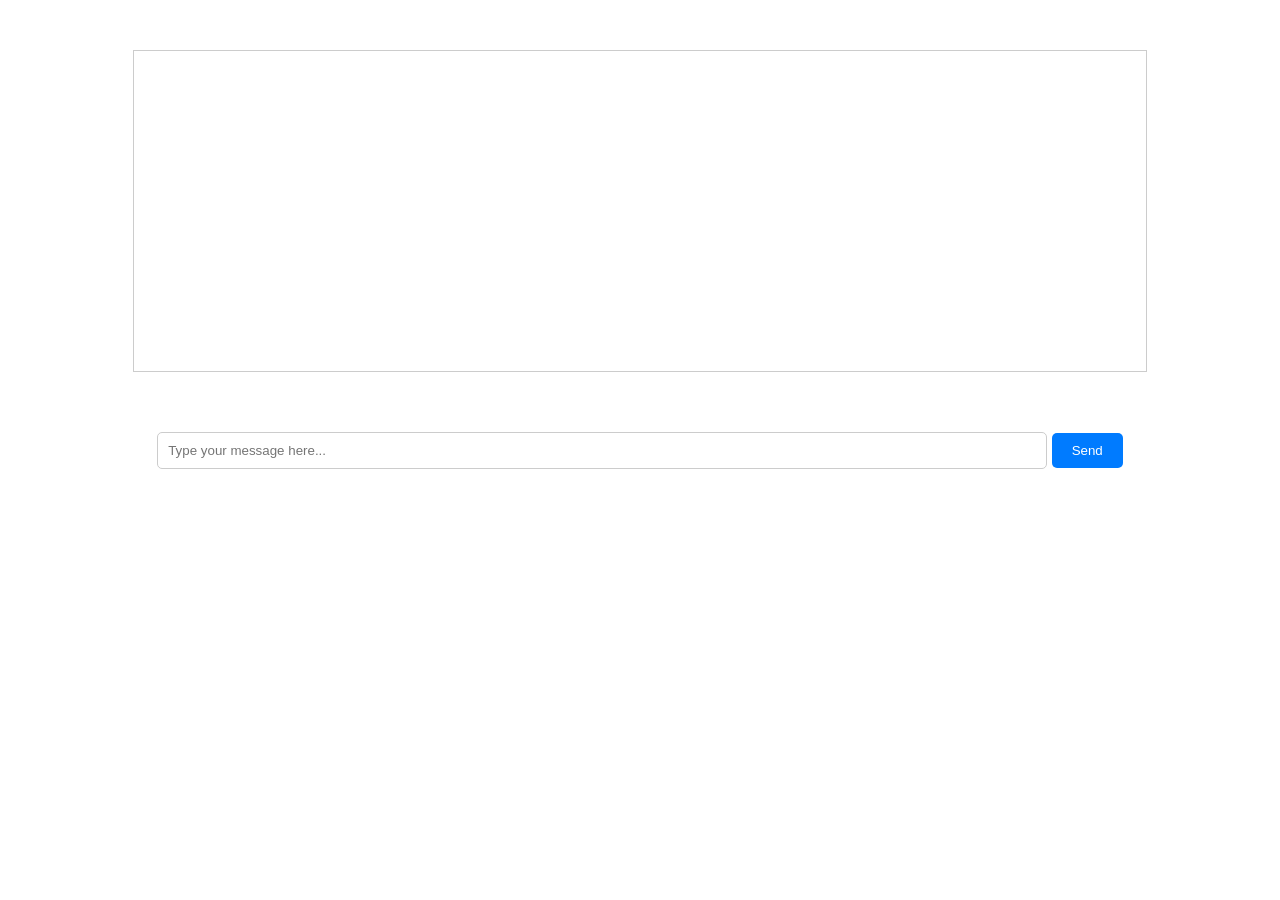
<file: ai_chatbot/static/index.html>
<!doctype html>
<html lang="en">
  <head>
    <meta charset="UTF-8" />
    <meta name="viewport" content="width=device-width, initial-scale=1.0" />
    <title>AI Chat Assistan</title>
    <style>
      body {
        font-family: Arial, sans-serif;
        text-align: center;
        margin: 20px;
      }
      #chatbox {
        width: 80%;
        height: 300px;
        overflow-y: scroll;
        border: 1px solid #ccc;
        margin: 50px auto;
        padding: 10px;
      }
      input {
        width: 70%;
        padding: 10px;
        margin: 10px 0;
        border: 1px solid #ccc;
        border-radius: 5px;
      }
      button {
        padding: 10px 20px;
        margin-top: 10px;
        background-color: #007bff;
        color: #fff;
        border: none;
        border-radius: 5px;
        cursor: pointer;
      }
    </style>
  </head>
  <body>
    <div id="chatbox"></div>
    <input type="text" id="userInput" placeholder="Type your message here..." />
    <button onclick="sendMessage()">Send</button>

    <script>
      async function sendMessage() {
        const userInput = document.getElementById("userInput").value;
        if (!userInput) return;

        // Display user message
        const chatbox = document.getElementById("chatbox");
        chatbox.innerHTML += `<p><strong>You:</strong> ${userInput}</p>`;
        chatbox.scrollTop = chatbox.scrollHeight;

        // Send message to backend AI server
        try {
          const response = await fetch(
            `/chat?prompt=${encodeURIComponent(userInput)}`,
            {
              method: "POST",
              headers: { "Content-Type": "application/json" },
              body: JSON.stringify({ message: userInput }),
            },
          );
          const data = await response.json();

          // Display AI response
          chatbox.innerHTML += `<strong>AI:</strong> ${data.response}`;
          chatbox.scrollTop = chatbox.scrollHeight;
        } catch (error) {
          console.error("Error:", error);
          chatbox.innerHTML += `<p><strong>AI:</strong> Sorry, there was an error processing your request.</p>`;
          chatbox.scrollTop = chatbox.scrollHeight;
        }

        // Clear input field
        document.getElementById("userInput").value = "";
      }
    </script>
  </body>
</html>
</file>
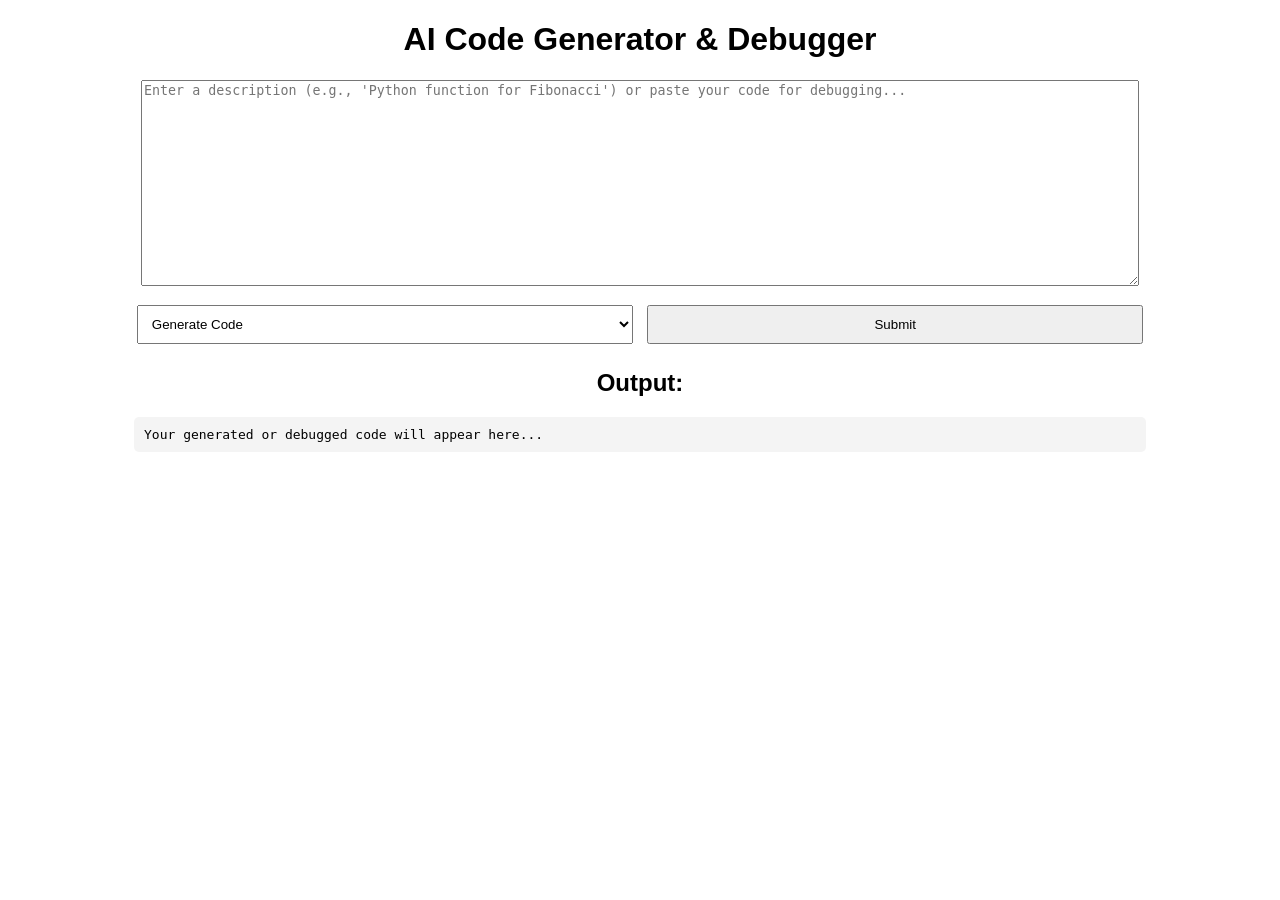
<file: ai_code_assistant/static/index.html>
<!DOCTYPE html>
<html lang="en">
<head>
    <meta charset="UTF-8">
    <meta name="viewport" content="width=device-width, initial-scale=1.0">
    <title>AI Code Generator & Debugger</title>
    <style>
        body { font-family: Arial, sans-serif; text-align: center; margin: 20px; }
        textarea { width: 80%; height: 200px; margin-bottom: 10px; }
        select, button { padding: 10px; margin: 5px; width: 40%; }
        pre { text-align: left; background: #f4f4f4; padding: 10px; width: 80%; margin: auto; border-radius: 5px; }
    </style>
</head>
<body>

    <h1>AI Code Generator & Debugger</h1>
    <textarea id="code-input" placeholder="Enter a description (e.g., 'Python function for Fibonacci') or paste your code for debugging..."></textarea><br>
    <select id="mode">
        <option value="generate">Generate Code</option>
        <option value="debug">Debug Code</option>
    </select>
    <button onclick="generateCode()">Submit</button>
    
    <h2>Output:</h2>
    <pre id="output">Your generated or debugged code will appear here...</pre>

    <script>
        async function generateCode() {
            let inputText = document.getElementById("code-input").value;
            let mode = document.getElementById("mode").value;
            let outputArea = document.getElementById("output");

            let formData = new FormData();
            formData.append("prompt", inputText);
            formData.append("mode", mode);

            let response = await fetch("/generate_code", {
                method: "POST",
                body: formData
            });

            if (!response.ok) {
                outputArea.textContent = "Error: Failed to process the request.";
                return;
            }

            let data = await response.json();
            outputArea.textContent = data.code;
        }
    </script>

</body>
</html>
</file>
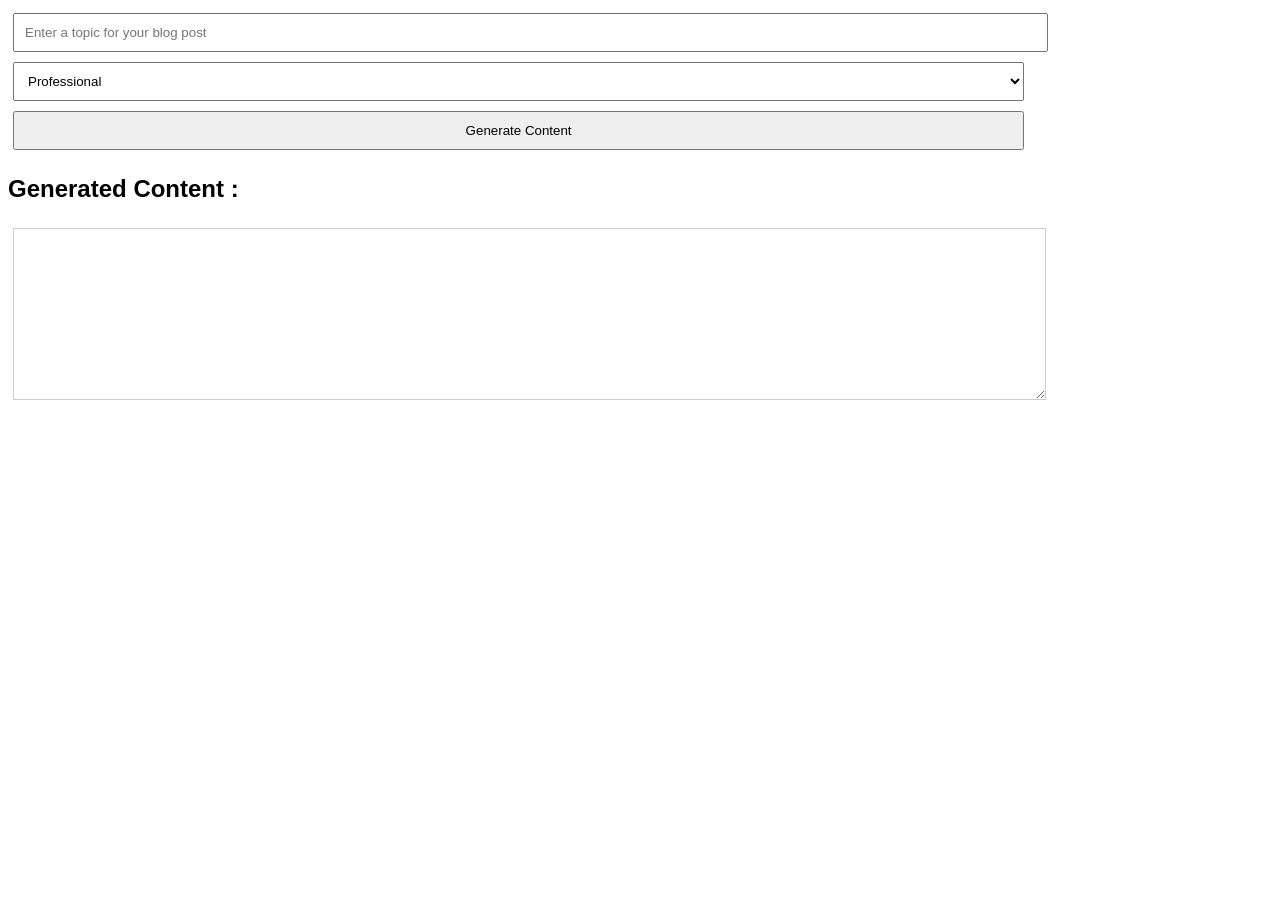
<file: ai_content_writer/static/index.html>
<!doctype html>
<html lang="en">
  <head>
    <meta charset="UTF-8" />
    <meta name="viewport" content="width=device-width, initial-scale=1.0" />
    <title>AI Blog & Content Writer</title>
    <style>
      body {
        font-family: Arial, Helvetica, sans-serif;
        input,
        select,
        button {
          font-family: Arial, Helvetica, sans-serif;
          padding: 10px;
          margin: 5px;
          width: 80%;
        }
        textarea {
          font-family: Arial, Helvetica, sans-serif;
          padding: 10px;
          margin: 5px;
          width: 80%;
          border: 1px solid #ccc;
        }
      }
    </style>
    <!-- <link rel="stylesheet" href="./style.css" /> -->
  </head>
  <body>
    <!-- <h1>AI Blog & Content Writer</h1> -->
    <input
      type="text"
      id="topic"
      placeholder="Enter a topic for your blog post"
    />
    <select id="style">
      <option value="professional">Professional</option>
      <option value="casual">Casual</option>
      <option value="technical">Technical</option>
      <option value="storytelling">Storytelling</option>
    </select>
    <button onClick="generateContent()">Generate Content</button>
    <h2>Generated Content :</h2>
    <textarea id="output" rows="10" cols="50" readonly></textarea>

    <script>
      async function generateContent() {
        const topic = document.getElementById("topic").value;
        const style = document.getElementById("style").value;
        const outputArea = document.getElementById("output");
        outputArea.value = "Generating content, please wait...";
        if (!topic) {
          alert("Please enter a topic.");
          return;
        }

        let formData = new FormData();
        formData.append("topic", topic);
        formData.append("style", style);

        const response = await fetch("/generate", {
          method: "POST",
          body: formData,
        });

        if (!response.ok) {
          outputArea.value = "Error generating content. Please try again.";
          return;
        }

        const data = await response.json();
        outputArea.value = data.content;
      }
    </script>
  </body>
</html>
</file>
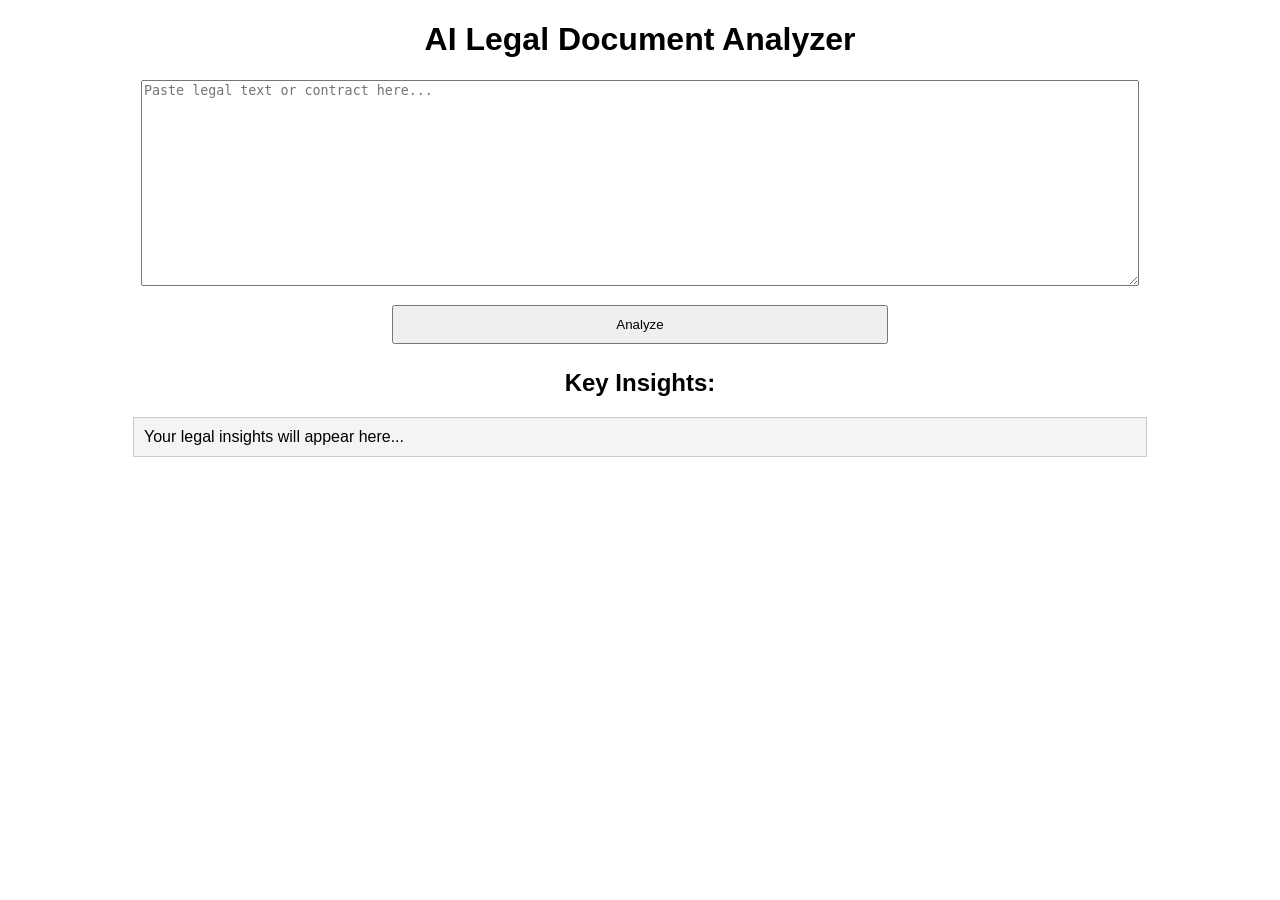
<file: ai_legal_analyzer/static/index.html>
<!DOCTYPE html>
<html lang="en">
<head>
    <meta charset="UTF-8">
    <meta name="viewport" content="width=device-width, initial-scale=1.0">
    <title>AI Legal Document Analyzer</title>
    <style>
        body { font-family: Arial, sans-serif; text-align: center; margin: 20px; }
        textarea { width: 80%; height: 200px; margin-bottom: 10px; }
        button { padding: 10px; margin: 5px; width: 40%; }
        #output { width: 80%; margin: auto; border: 1px solid #ccc; padding: 10px; background: #f4f4f4; text-align: left; }
    </style>
</head>
<body>

    <h1>AI Legal Document Analyzer</h1>
    <textarea id="legal-text" placeholder="Paste legal text or contract here..."></textarea><br>
    <button onclick="analyzeLegalText()">Analyze</button>
    
    <h2>Key Insights:</h2>
    <div id="output">Your legal insights will appear here...</div>

    <script>
        async function analyzeLegalText() {
            let inputText = document.getElementById("legal-text").value;
            let outputArea = document.getElementById("output");

            let formData = new FormData();
            formData.append("text", inputText);

            let response = await fetch("/analyze_legal_text", {
                method: "POST",
                body: formData
            });

            if (!response.ok) {
                outputArea.innerHTML = "<p style='color: red;'>Error: Failed to process text.</p>";
                return;
            }

            let data = await response.json();
            outputArea.innerHTML = `<p>${data.insights}</p>`;
        }
    </script>

</body>
</html>
</file>
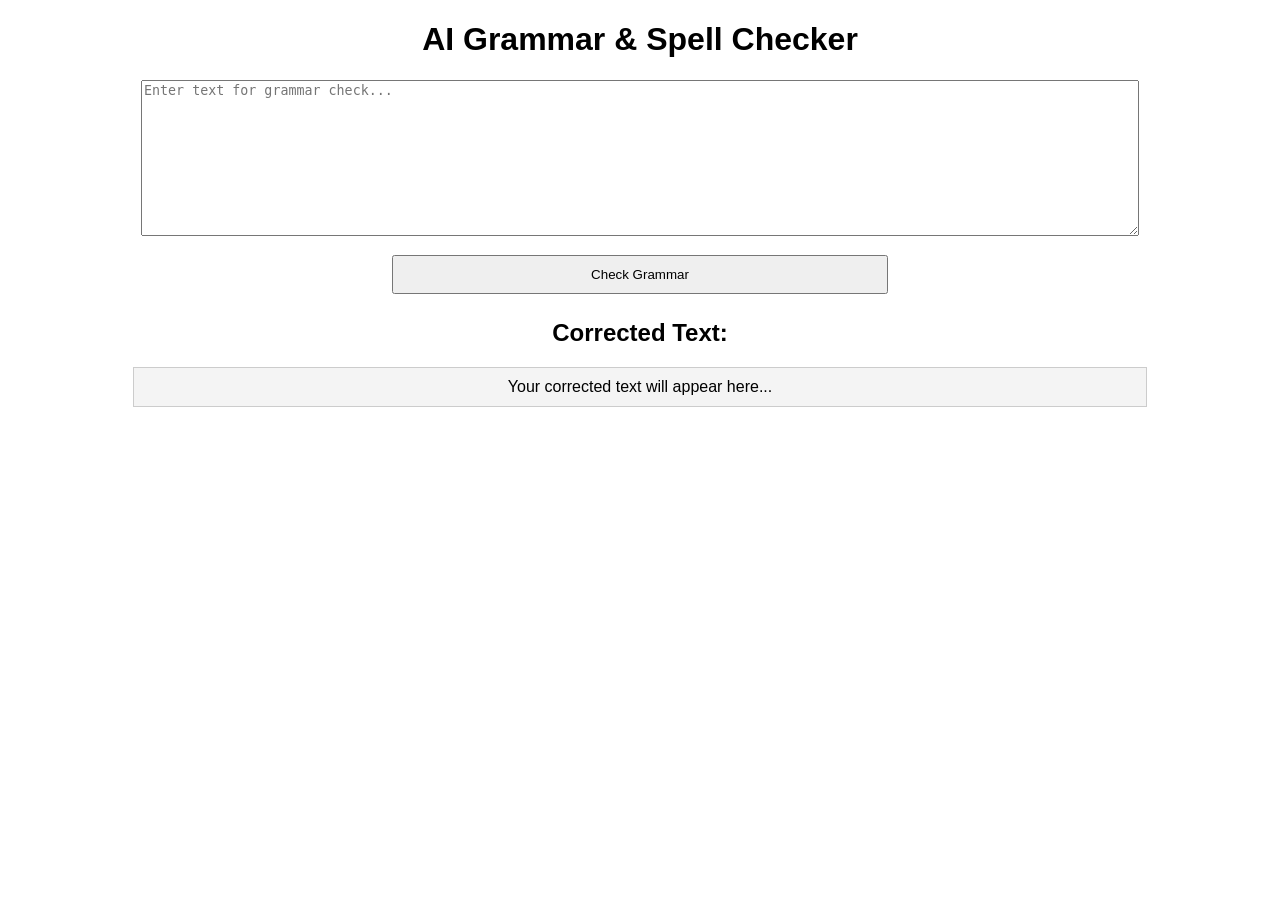
<file: ai_proofreader/static/index.html>
<!DOCTYPE html>
<html lang="en">
<head>
    <meta charset="UTF-8">
    <meta name="viewport" content="width=device-width, initial-scale=1.0">
    <title>AI Grammar & Spell Checker</title>
    <style>
        body { font-family: Arial, sans-serif; text-align: center; margin: 20px; }
        textarea { width: 80%; height: 150px; margin-bottom: 10px; }
        button { padding: 10px; margin: 5px; width: 40%; }
        #output { width: 80%; margin: auto; border: 1px solid #ccc; padding: 10px; background: #f4f4f4; }
    </style>
</head>
<body>

    <h1>AI Grammar & Spell Checker</h1>
    <textarea id="text-input" placeholder="Enter text for grammar check..."></textarea><br>
    <button onclick="proofreadText()">Check Grammar</button>
    
    <h2>Corrected Text:</h2>
    <div id="output">Your corrected text will appear here...</div>

    <script>
        async function proofreadText() {
            let inputText = document.getElementById("text-input").value;
            let outputArea = document.getElementById("output");

            let formData = new FormData();
            formData.append("text", inputText);

            let response = await fetch("/proofread", {
                method: "POST",
                body: formData
            });

            if (!response.ok) {
                outputArea.innerHTML = "<p style='color: red;'>Error: Failed to process text.</p>";
                return;
            }

            let data = await response.json();
            outputArea.innerHTML = `<p>${data.corrected_text}</p>`;
        }
    </script>

</body>
</html>
</file>
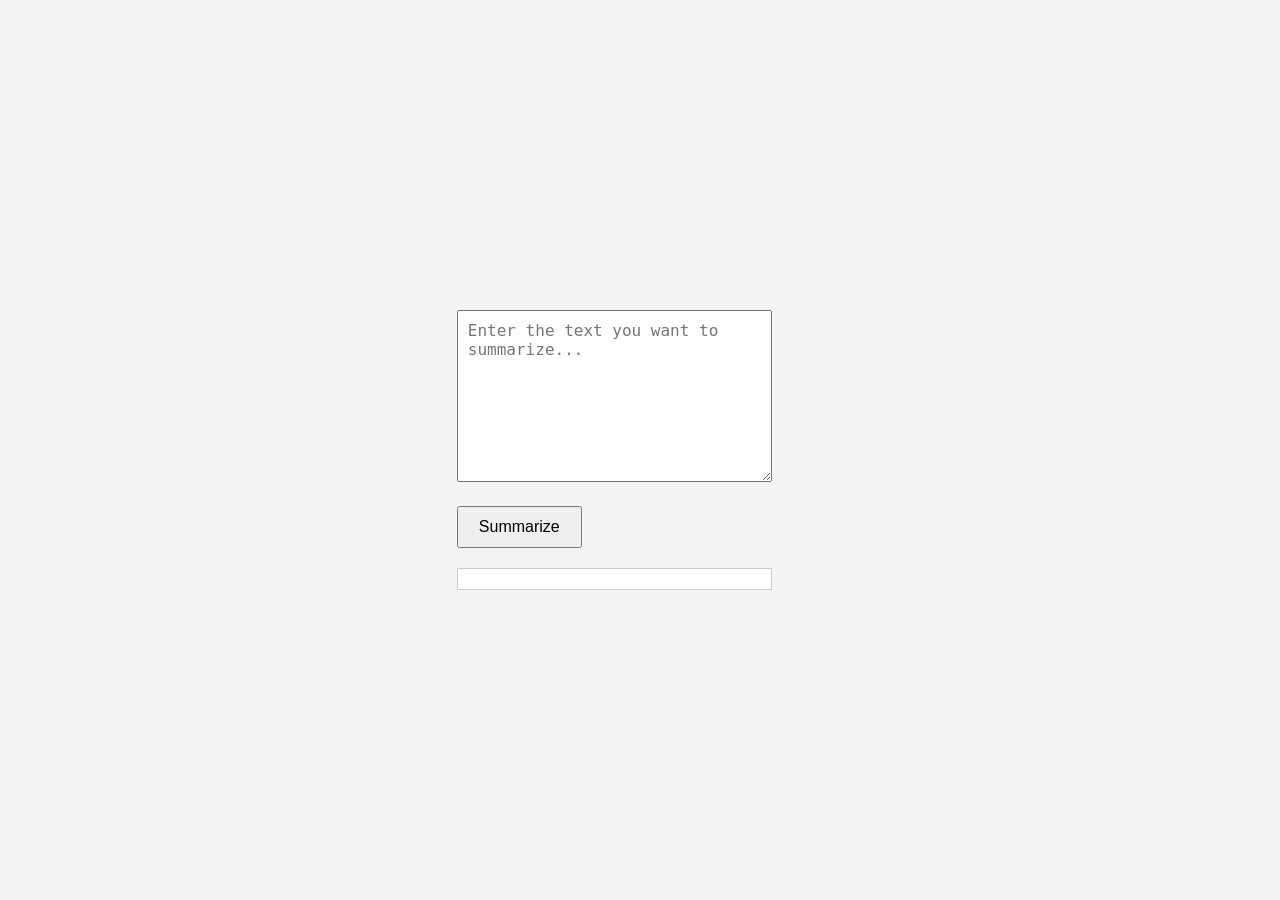
<file: ai_text_summarizer/static/index.html>
<!doctype html>
<html lang="en">
  <head>
    <meta charset="UTF-8" />
    <meta name="viewport" content="width=device-width, initial-scale=1.0" />
    <title>AI-Powered Text Summarizer</title>
    <style>
      body {
        font-family: Arial, sans-serif;
        margin: 0;
        padding: 0;
        display: flex;
        justify-content: center;
        align-items: center;
        height: 100vh;
        background-color: #f4f4f4;
      }
      textarea {
        width: 80%;
        height: 150px;
        margin-bottom: 20px;
        padding: 10px;
        font-size: 16px;
      }
      button {
        padding: 10px 20px;
        font-size: 16px;
        cursor: pointer;
      }
      #result {
        margin-top: 20px;
        padding: 10px;
        background-color: #fff;
        border: 1px solid #ccc;
        width: 80%;
      }
    </style>
  </head>
  <body>
    <div>
      <textarea
        id="inputText"
        placeholder="Enter the text you want to summarize..."
      ></textarea>
      <button onclick="summarizeText()">Summarize</button>
      <div id="result"></div>
    </div>

    <script>
      async function summarizeText() {
        const inputText = document.getElementById("inputText").value;
        const resultDiv = document.getElementById("result");

        if (!inputText) {
          resultDiv.textContent = "Please enter some text to summarize.";
          return;
        }

        const formData = new FormData();
        formData.append("text", inputText);

        try {
          const response = await fetch("/summarize", {
            method: "POST",
            body: formData,
          });
          if (!response.ok) {
            throw new Error(`HTTP error! status: ${response.status}`);
          }
          const data = await response.json();
          resultDiv.textContent = data.summary;
        } catch (error) {
          console.error("Error:", error);
          resultDiv.textContent =
            "An error occurred while summarizing the text.";
        }
      }
    </script>
  </body>
</html>
</file>
<file: ai_content_writer/static/style.css>
body {
  font-family: Arial, Helvetica, sans-serif;
  input,
  select,
  button {
    font-family: Arial, Helvetica, sans-serif;
    padding: 10px;
    margin: 5px;
    width: 80%;
  }
  textarea {
    font-family: Arial, Helvetica, sans-serif;
    padding: 10px;
    margin: 5px;
    width: 80%;
    border: 1px solid #ccc;
  }
}
</file>
